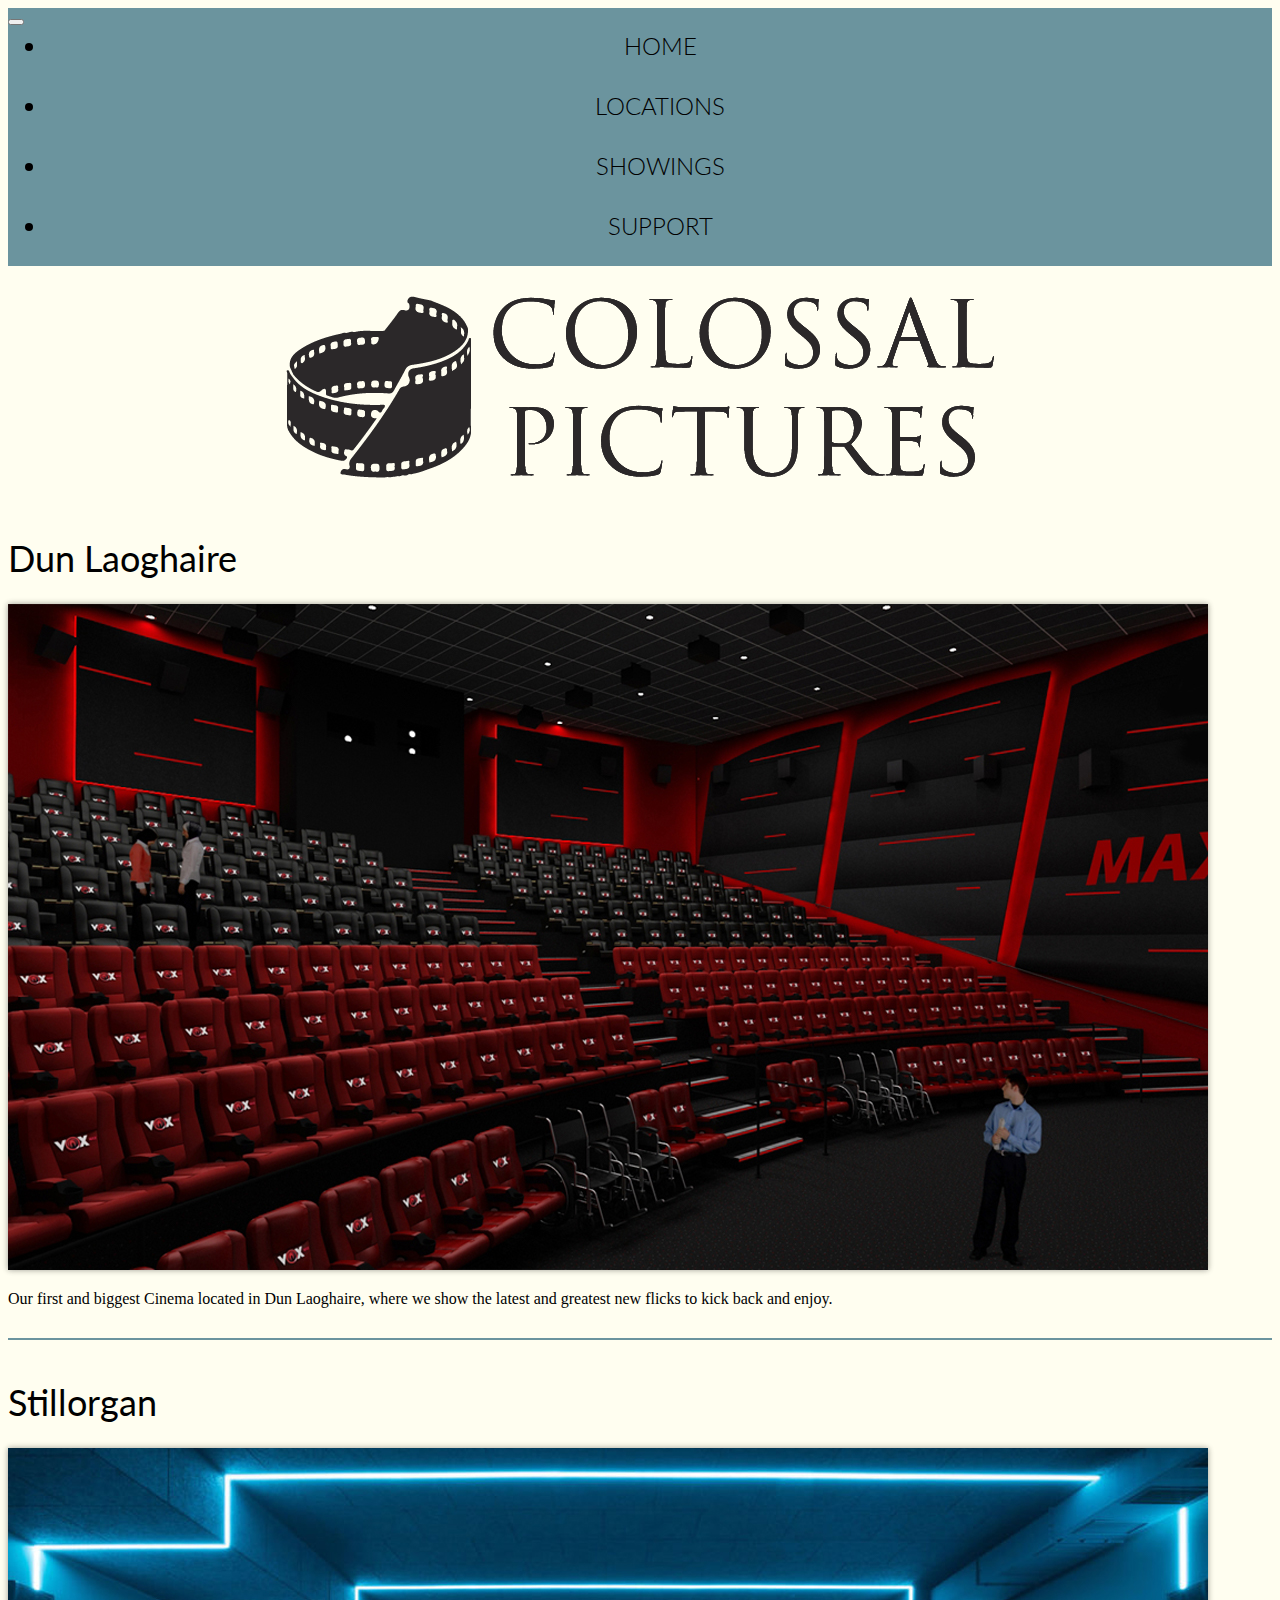
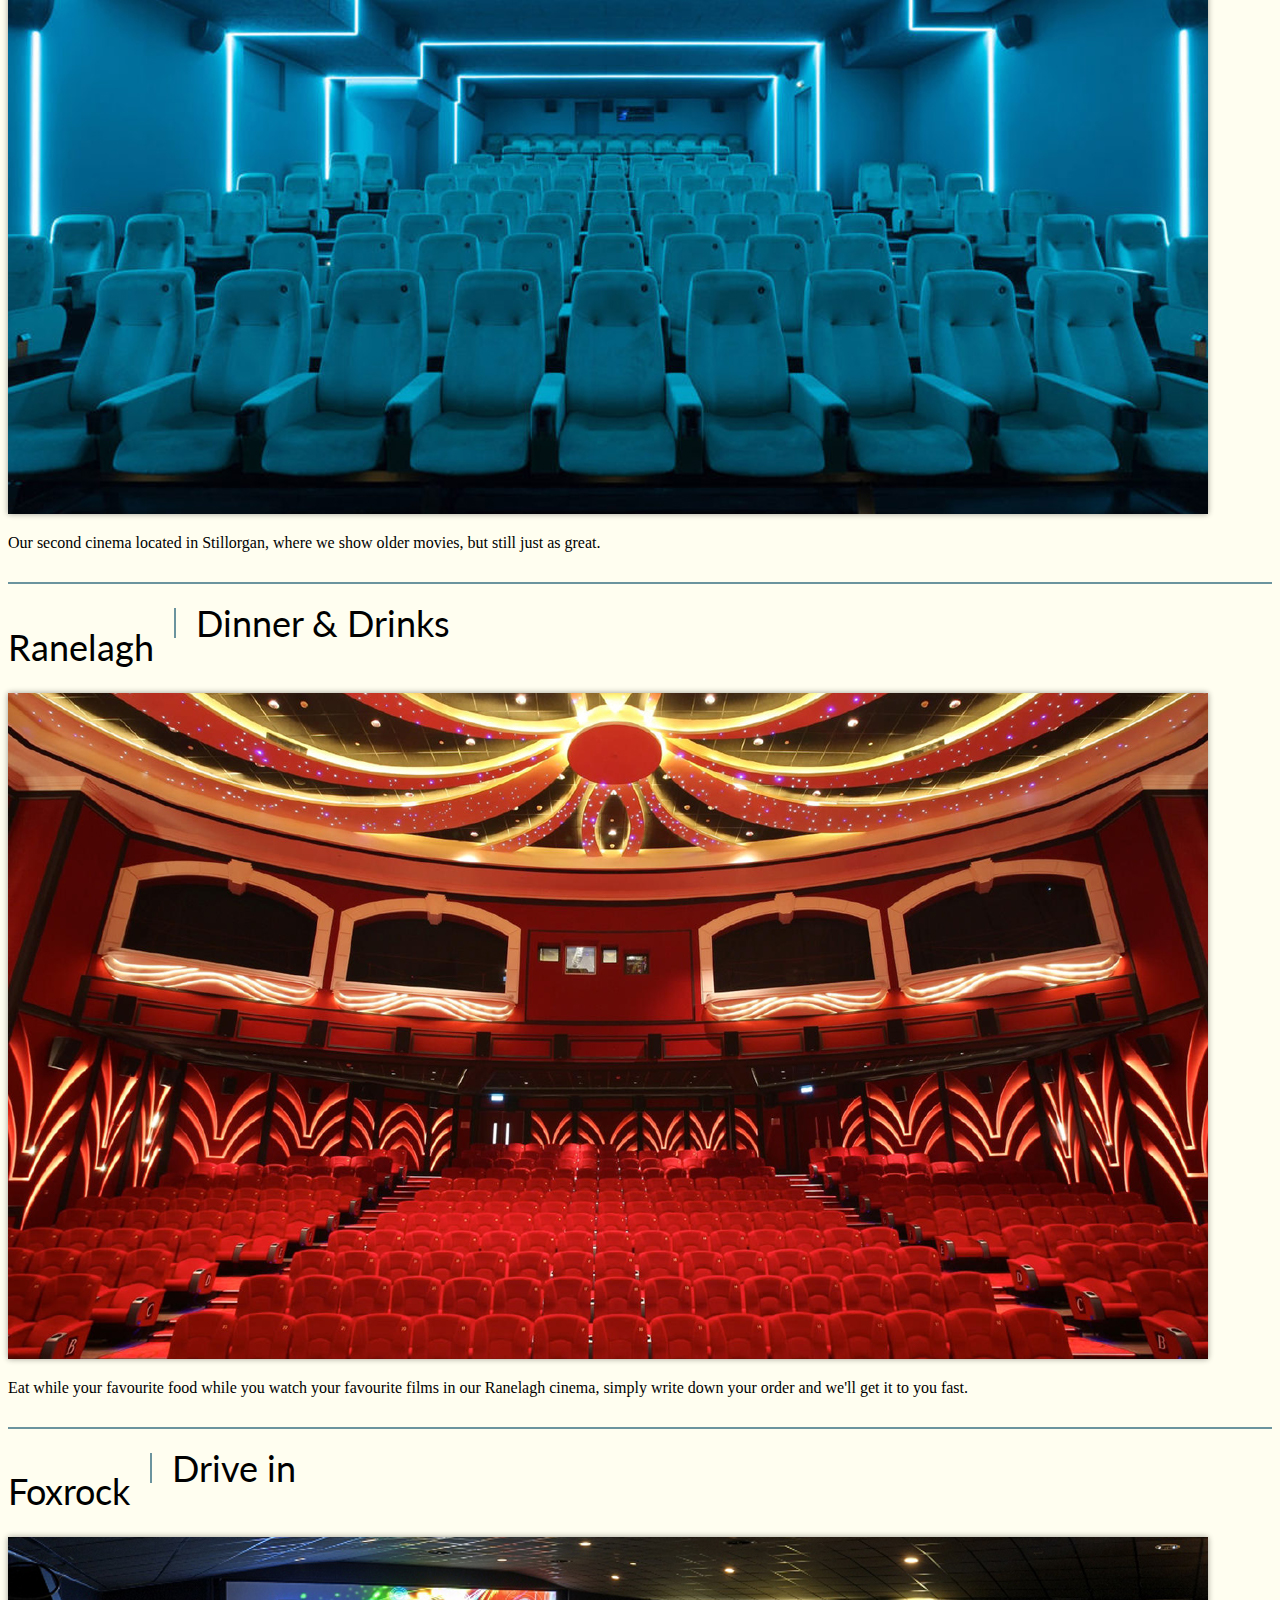
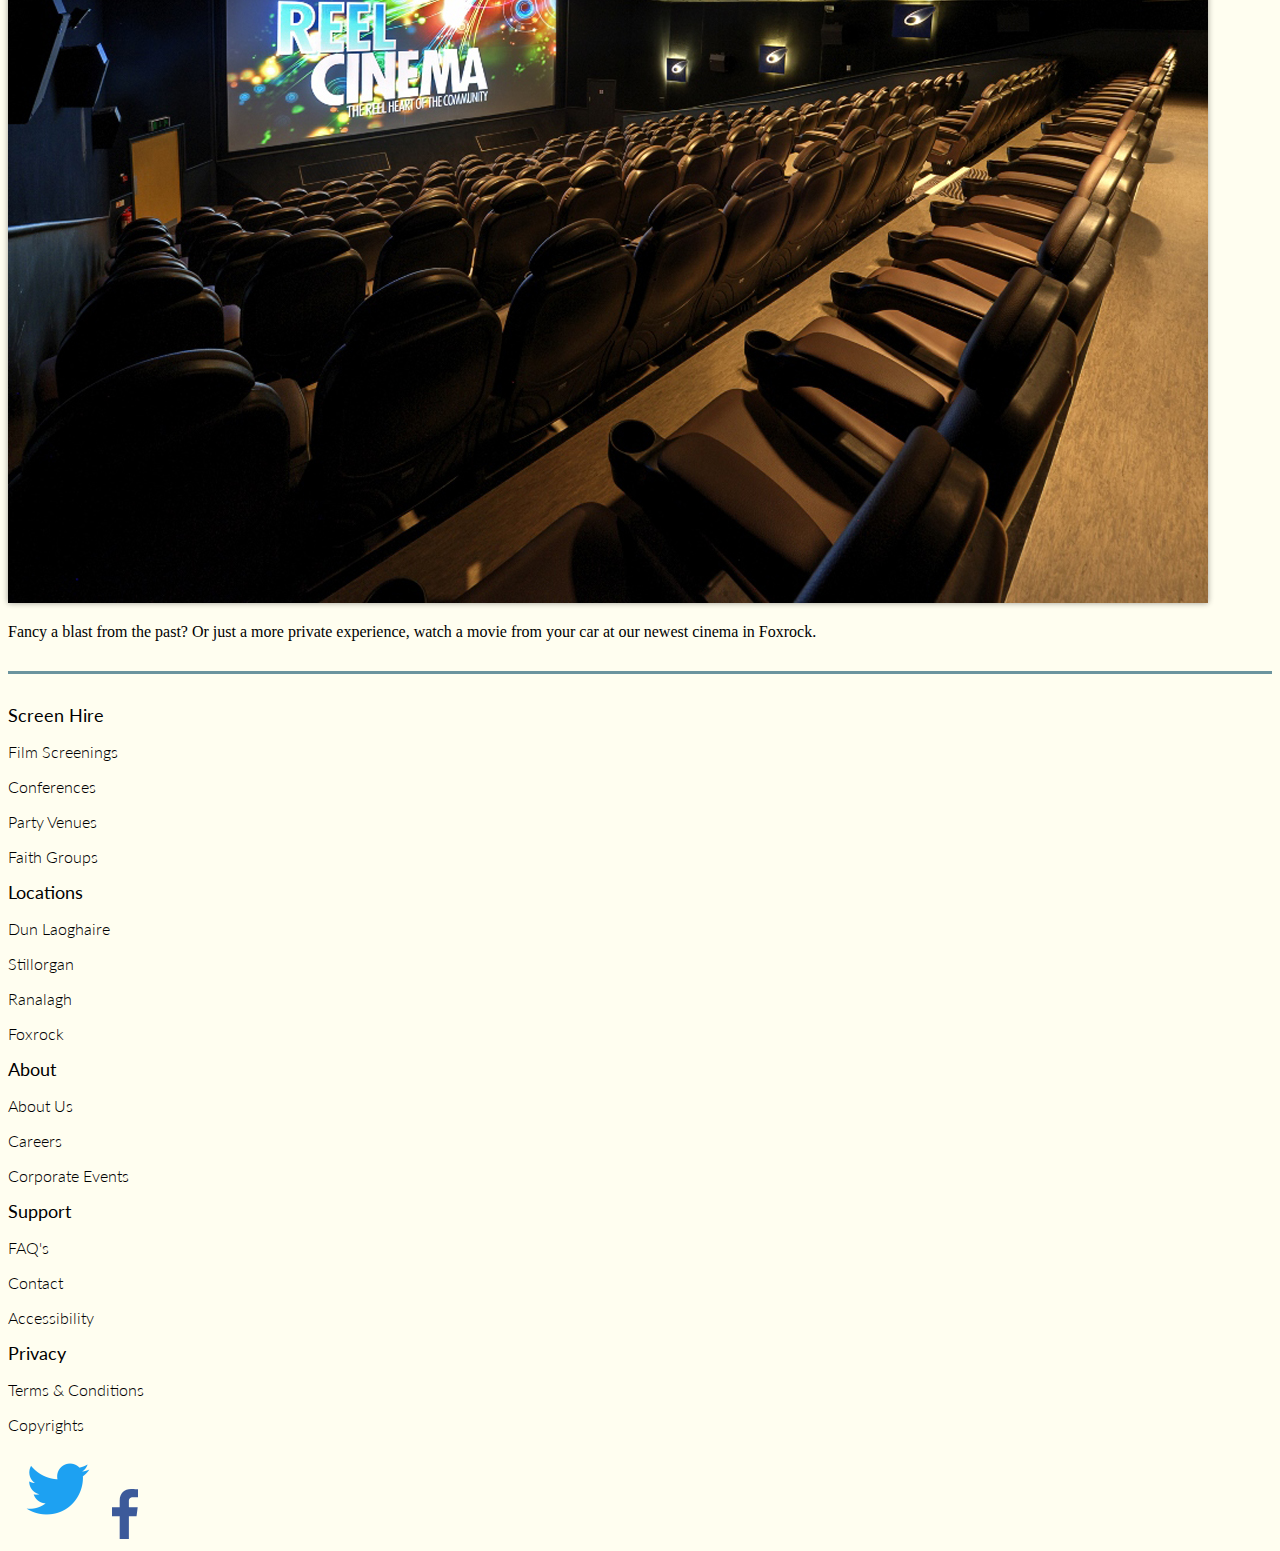
<file: Locations.html>
<!doctype html>
<html lang="en">
    <head>
        <!-- Required meta tags -->
        <meta charset="utf-8">
        <meta name="viewport" content="width=device-width, initial-scale=1, shrink-to-fit=no">

        <link href="https://fonts.googleapis.com/css?family=Lato:300,400,700" rel="stylesheet">
        
        <!-- Bootstrap CSS -->
        <link rel="stylesheet" href="https://stackpath.bootstrapcdn.com/bootstrap/4.1.3/css/bootstrap.min.css" integrity="sha384-MCw98/SFnGE8fJT3GXwEOngsV7Zt27NXFoaoApmYm81iuXoPkFOJwJ8ERdknLPMO" crossorigin="anonymous">
        <link rel="stylesheet" href="css/css.css">
        <link rel="icon" href="images/Logo2.png">
        
        
        <title>Colossal Pictures</title>
    </head>
    <body>
        <div class="container-fluid">
            <div class = "row">
                <div class="col">
                    <nav class="navbar navbar-expand-sm navbar-dark sticky-top myNavbar">
                        <button class="navbar-toggler" data-toggle="collapse" data-target="#myCollapse">
                            <span class="navbar-toggler-icon"></span>
                        </button>
                        <ul class="navbar-nav">
                            <div class="collapse navbar-collapse" id="myCollapse">
                                <li class="nav-item navOption allNavOption">
                                    <a class="nav-link" href="Index.html">HOME</a>
                                </li>
                                <li class="nav-item navOption allNavOption">
                                    <a class="nav-link" href="Locations.html">LOCATIONS</a>
                                </li>
                                <li class="nav-item navOption allNavOption">
                                    <a class="nav-link" href="Showings.html">SHOWINGS</a>
                                </li>
                                <li class="nav-item allNavOption">
                                    <a class="nav-link" href="Support.html">SUPPORT</a>
                                </li>
                            </div>
                        </ul>
                    </nav>
                </div>
            </div>
            <div class="row">
                <div class="col-2"></div>
                <div class="col-8 logo">
                    <img src="images/Logo3.png" class="img-fluid">
                </div> 
            </div>
            <div class = "row">
                <div class = "col locationHeading">
                    <h1>Dun Laoghaire</h1>
                </div>
            </div>
            <div class = "row">
                <div class = "col mainImage">
                    <img src="images/Cinema.jpg" class="img-fluid">
                </div>
                <div class = "col">
                    <p>Our first and biggest Cinema located in Dun Laoghaire, where we show the latest and greatest new flicks to kick back and enjoy.</p>
                </div>
            </div>
            <div class = "row">
                <div class = "col"><p class = "myBorder"></p></div>
            </div>
            <div class = "row">
                <div class = "col locationHeading">
                    <h1>Stillorgan</h1>
                </div>
            </div>
            <div class = "row">
                <div class = "col mainImage">
                    <img src="images/Cinema3.jpg" class="img-fluid">
                </div>
                <div class = "col">
                    <p>Our second cinema located in Stillorgan, where we show older movies, but still just as great.</p>
                </div>
            </div>
            <div class = "row">
                <div class = "col"><p class = "myBorder"></p></div>
            </div>
            <div class = "row">
                <div class = "col locationHeading">
                    <h1>Ranelagh</h1>
                    <h1 class = "secondary">Dinner & Drinks</h1>
                </div>
            </div>
            <div class = "row">
                <div class = "col mainImage">
                    <img src="images/Cinema4.jpg" class="img-fluid">
                </div>
                <div class = "col">
                    <p>Eat while your favourite food while you watch your favourite films in our Ranelagh cinema, simply write down your order and we'll get it to you fast. </p>
                </div>
            </div>
            <div class = "row">
                <div class = "col"><p class = "myBorder"></p></div>
            </div>
            <div class = "row">
                <div class = "col locationHeading">
                    <h1>Foxrock</h1>
                    <h1 class = "secondary">Drive in</h1>
                </div>
            </div>
            <div class = "row">
                <div class = "col mainImage">
                    <img src="images/Cinema5.jpg" class="img-fluid">
                </div>
                <div class = "col">
                    <p>Fancy a blast from the past? Or just a more private experience, watch a movie from your car at our newest cinema in Foxrock.</p>
                </div>
            </div>
            
            <div class = "row footer1">
                <div class = "col">
                    <h2 class = "firstFooter"><a href = "#">Screen Hire</a></h2>
                    <h2><a href = "#">About</a></h2>
                    <h2><a href = "#">Support</a></h2>
                    <h2><a href = "#">Privacy</a></h2>
                </div>
            </div>
            <div class = "row">
                    <div class="col">
                        <p class=" footBorder"></p>
                    </div>
                </div>
            <div class = "row footer2">
                
                <div class = "col-2">
                    <h2><a href = "#">Screen Hire</a></h2>
                    <p><a href = "#">Film Screenings</a></p>
                    <p><a href = "#">Conferences</a></p>
                    <p><a href = "#">Party Venues</a></p>
                    <p><a href = "#">Faith Groups</a></p>
                </div>
                <div class = "col-2">
                    <h2><a href = "#">Locations</a></h2>
                    <p><a href = "#">Dun Laoghaire</a></p>
                    <p><a href = "#">Stillorgan</a></p>
                    <p><a href = "#">Ranalagh</a></p>
                    <p><a href = "#">Foxrock</a></p>
                </div>
                <div class = "col-2">
                    <h2><a href = "#">About</a></h2>
                    <p><a href = "#">About Us</a></p>
                    <p><a href = "#">Careers</a></p>
                    <p><a href = "#">Corporate Events</a></p>
                </div>
                <div class = "col-2">
                    <h2><a href = "#">Support</a></h2>
                    <p><a href = "#">FAQ's</a></p>
                    <p><a href = "#">Contact</a></p>
                    <p><a href = "#">Accessibility</a></p>
                </div>
                <div class = "col-2">
                    <h2><a href = "#">Privacy</a></h2>
                    <p><a href = "#">Terms & Conditions</a></p>
                    <p><a href = "#">Copyrights</a></p>
                </div>
                <div class = "col-2">
                    <img src = "images/Twitter.png" width="100" height="100">
                    <img src = "images/facebook.svg" height ="50">
                </div>
            </div>
        </div>
        </div>
        
    <!-- Optional JavaScript -->
    <!-- jQuery first, then Popper.js, then Bootstrap JS -->
    <script src="https://code.jquery.com/jquery-3.3.1.slim.min.js" integrity="sha384-q8i/X+965DzO0rT7abK41JStQIAqVgRVzpbzo5smXKp4YfRvH+8abtTE1Pi6jizo" crossorigin="anonymous"></script>
    <script src="https://cdnjs.cloudflare.com/ajax/libs/popper.js/1.14.3/umd/popper.min.js" integrity="sha384-ZMP7rVo3mIykV+2+9J3UJ46jBk0WLaUAdn689aCwoqbBJiSnjAK/l8WvCWPIPm49" crossorigin="anonymous"></script>
    <script src="https://stackpath.bootstrapcdn.com/bootstrap/4.1.3/js/bootstrap.min.js" integrity="sha384-ChfqqxuZUCnJSK3+MXmPNIyE6ZbWh2IMqE241rYiqJxyMiZ6OW/JmZQ5stwEULTy" crossorigin="anonymous"></script>
  </body>
</html>
</file>
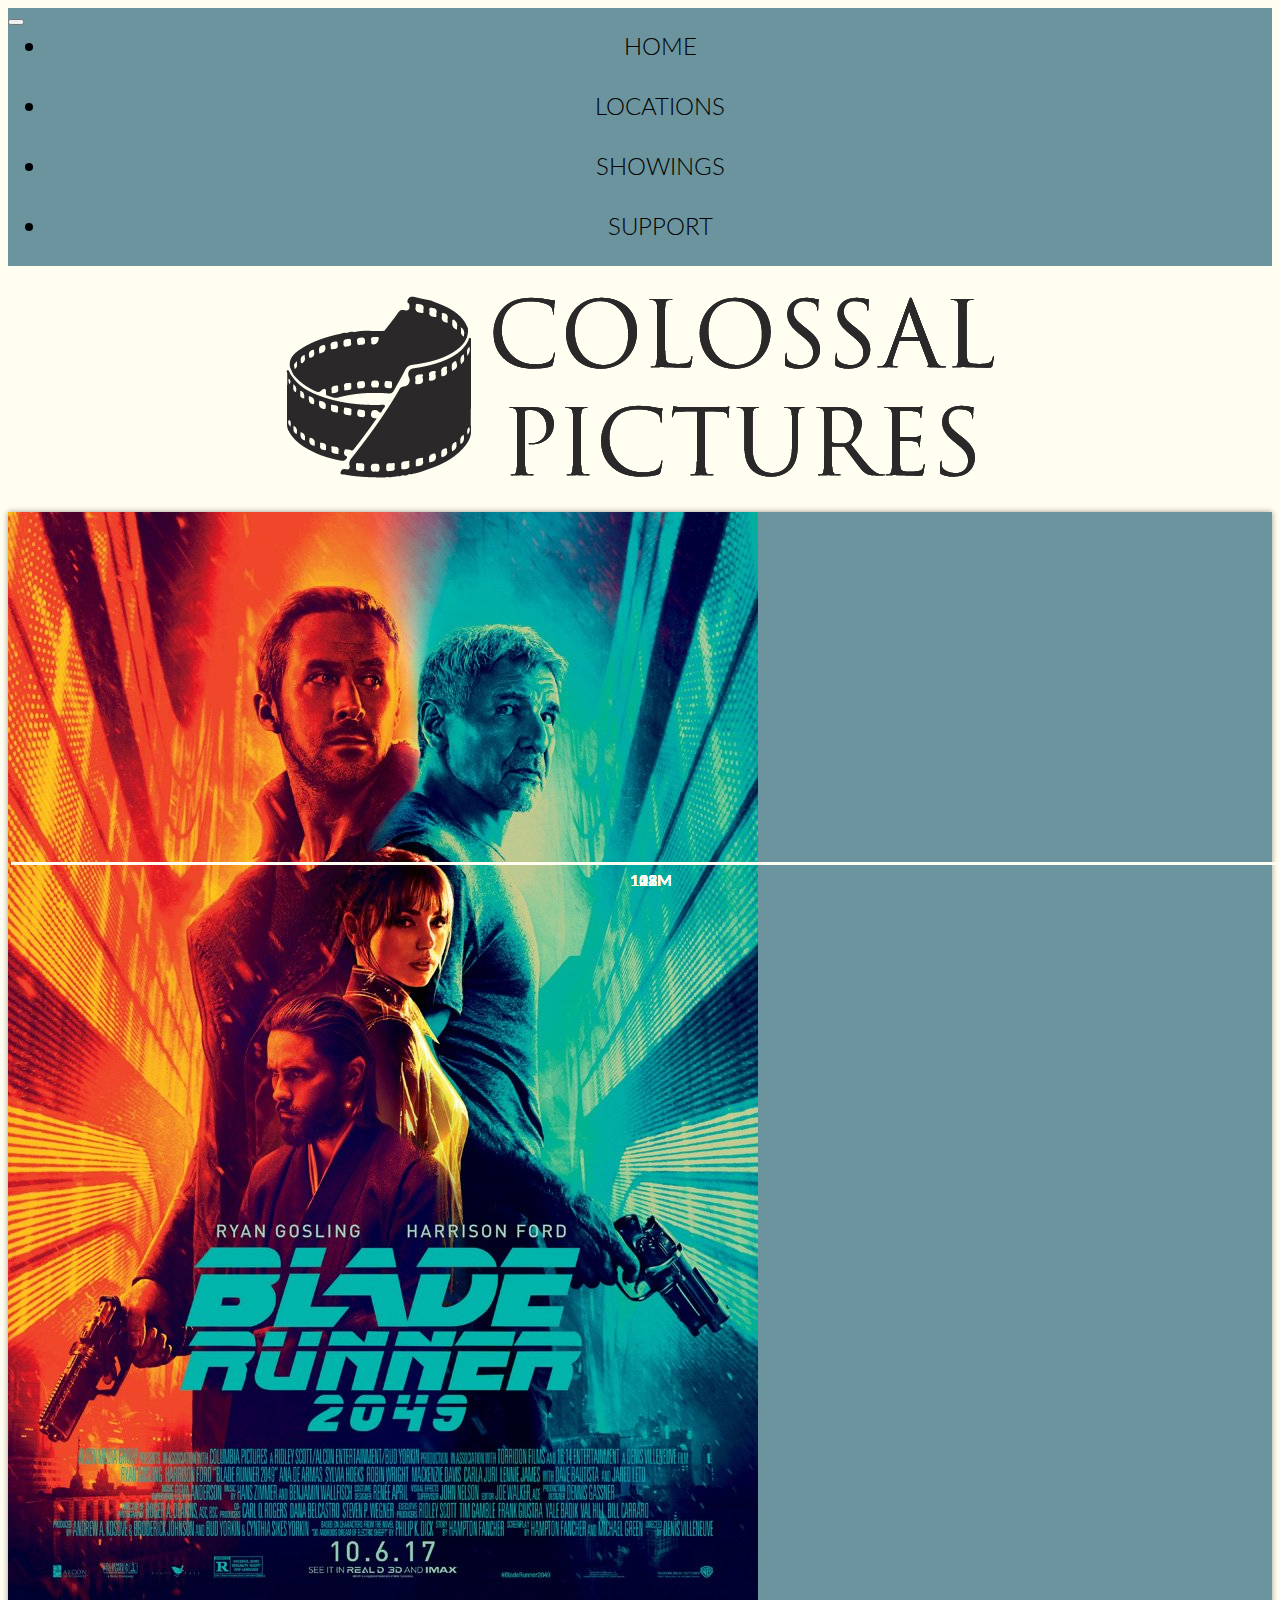
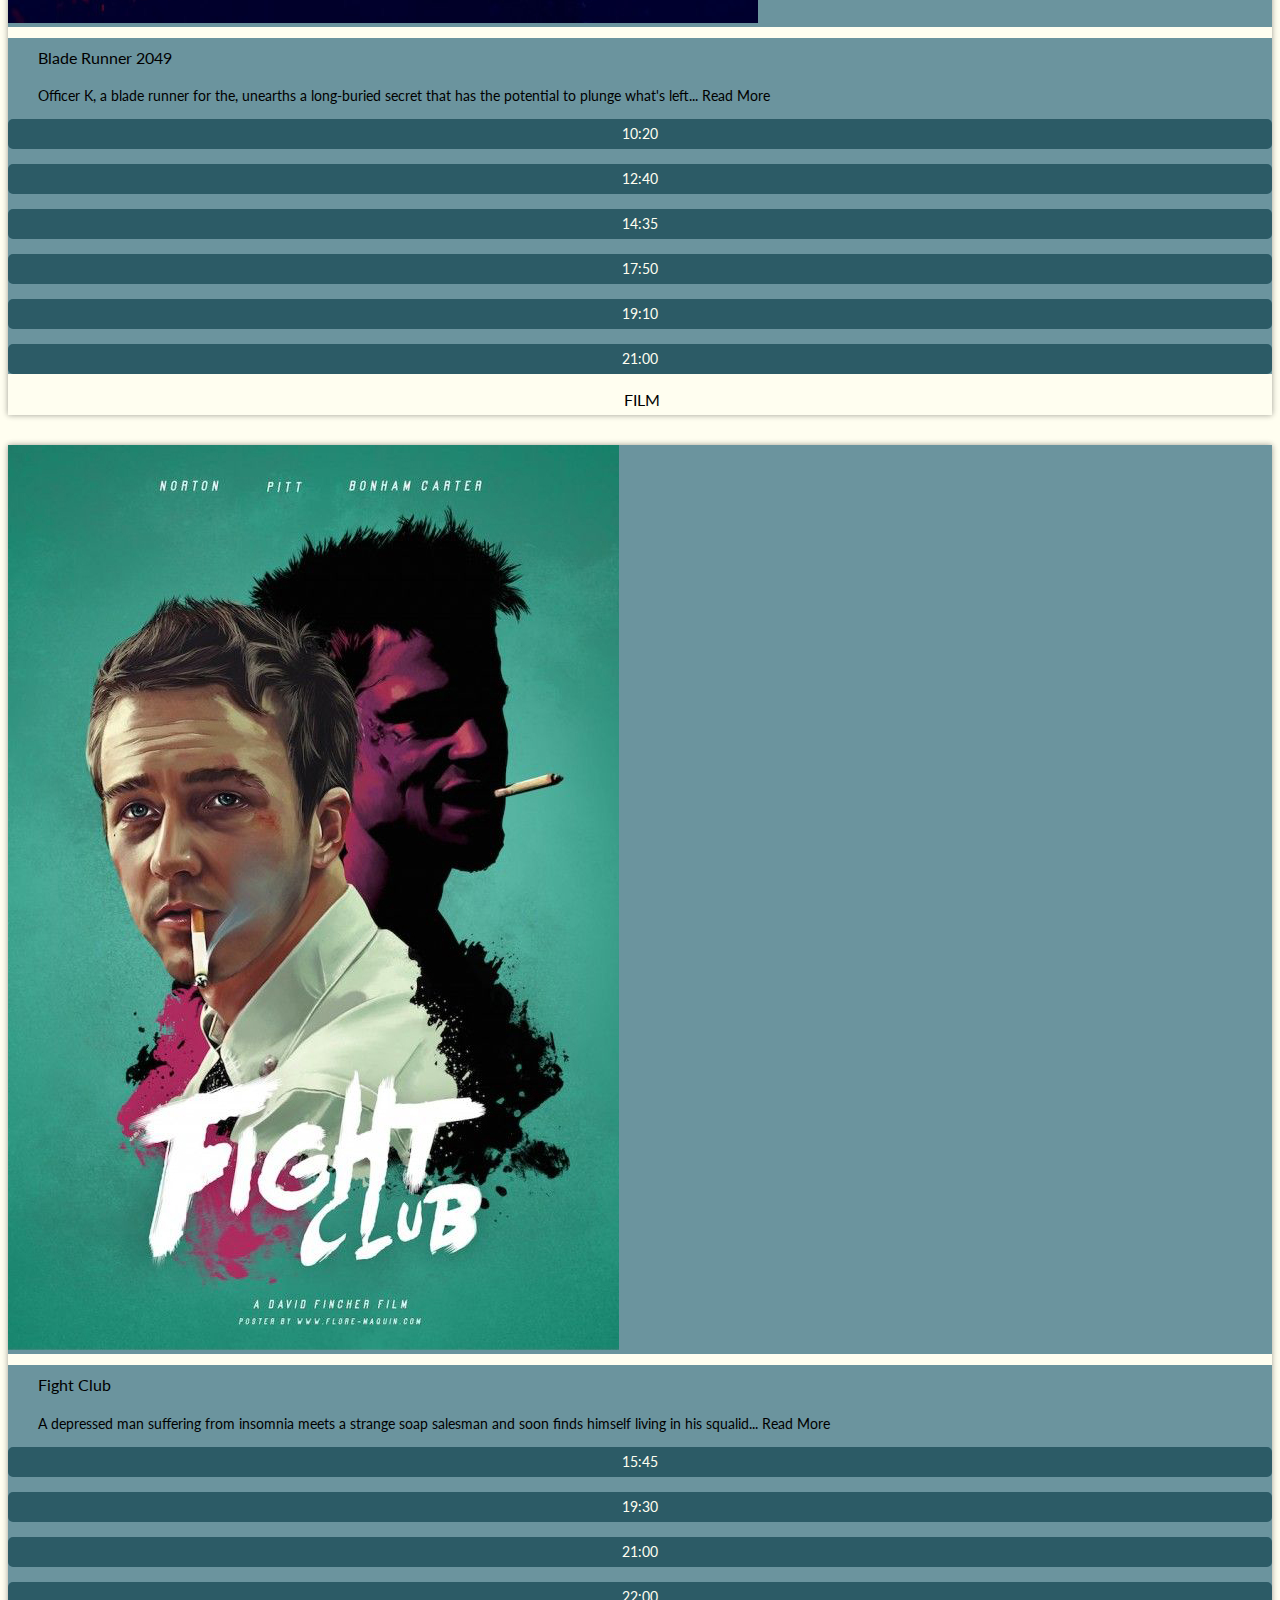
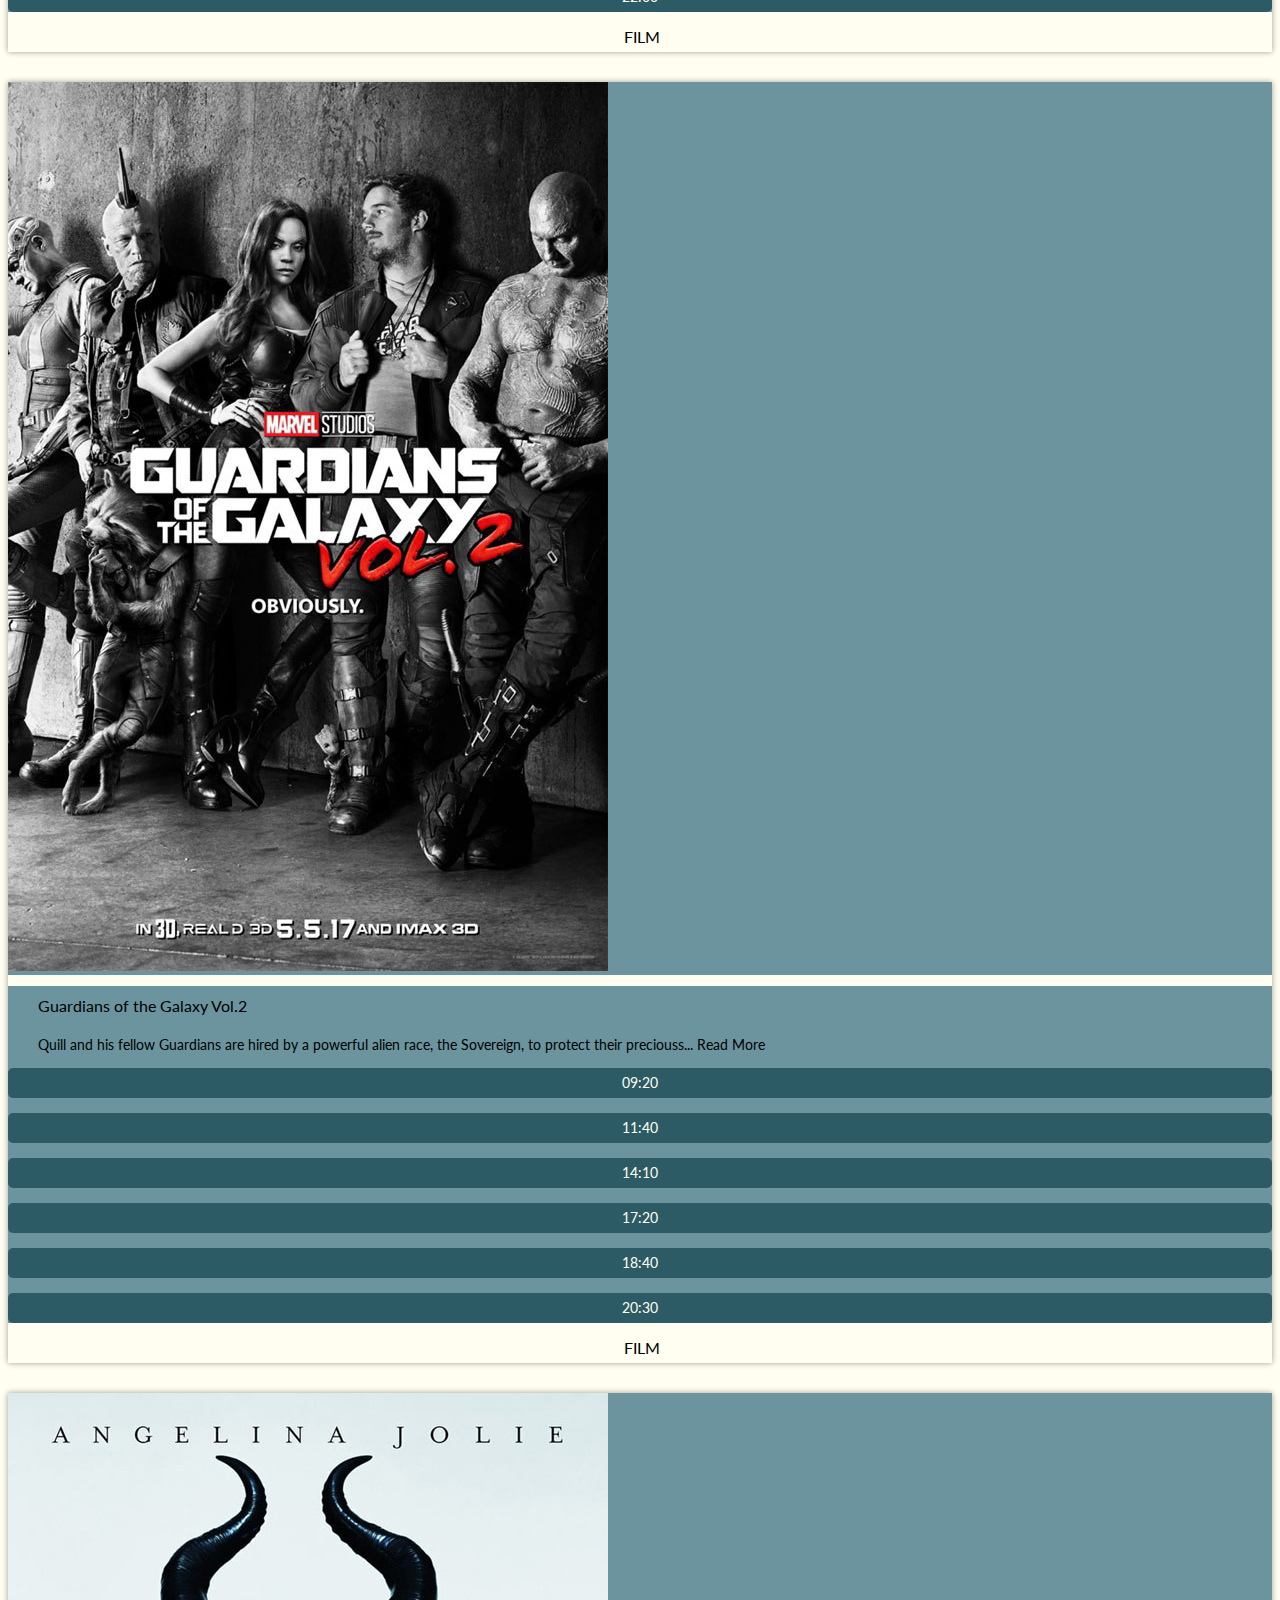
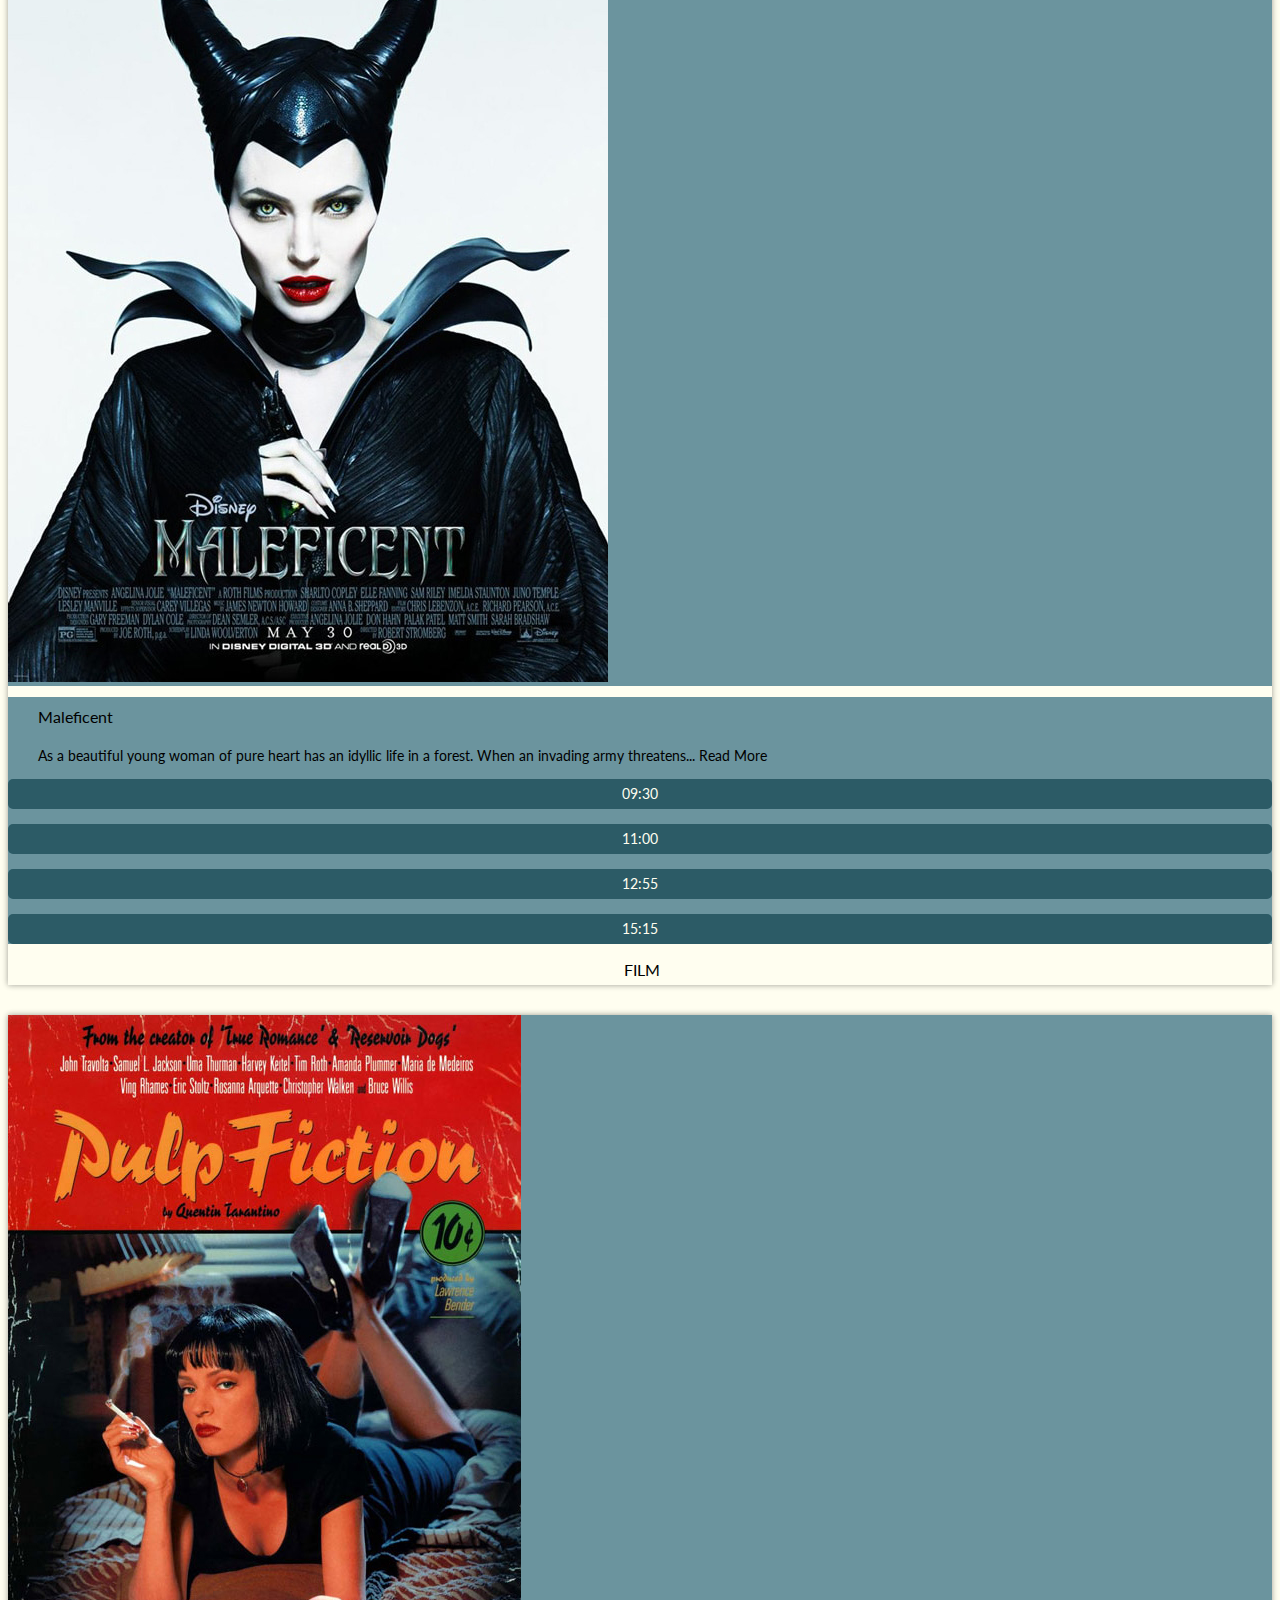
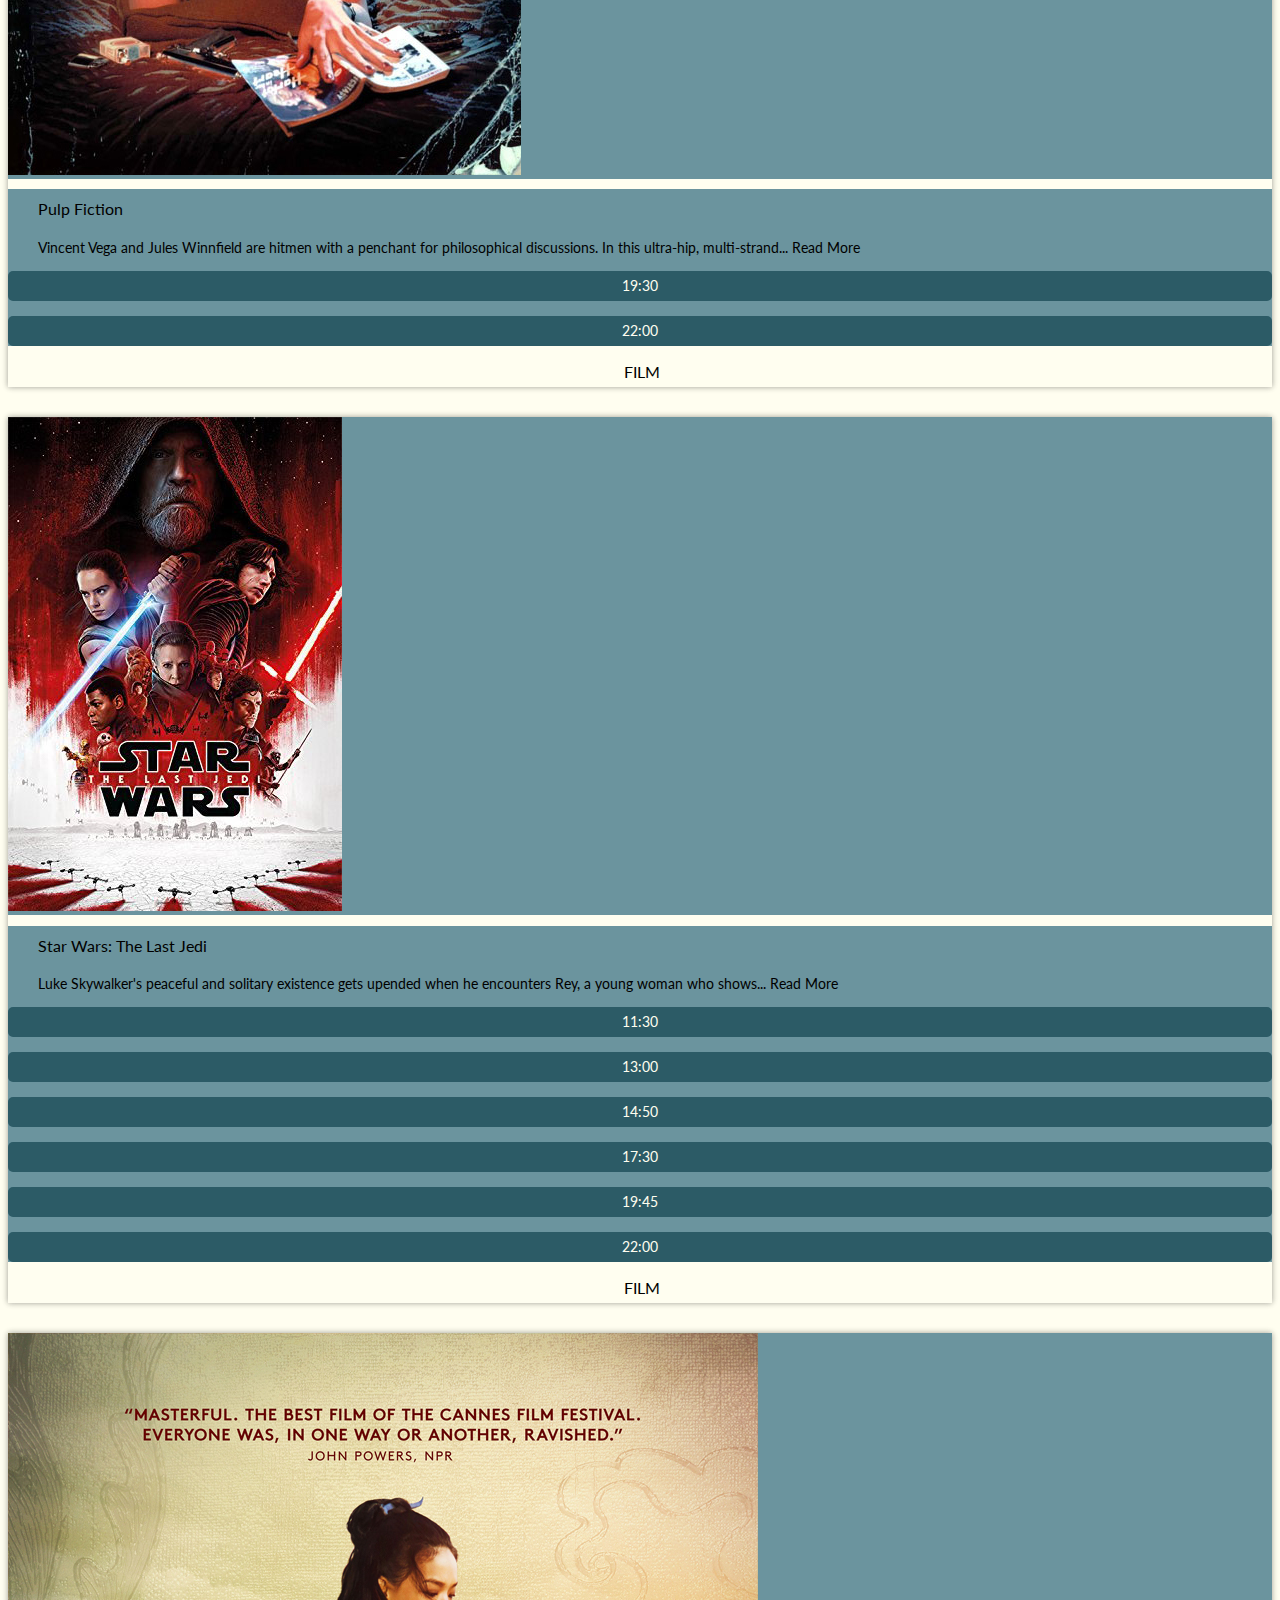
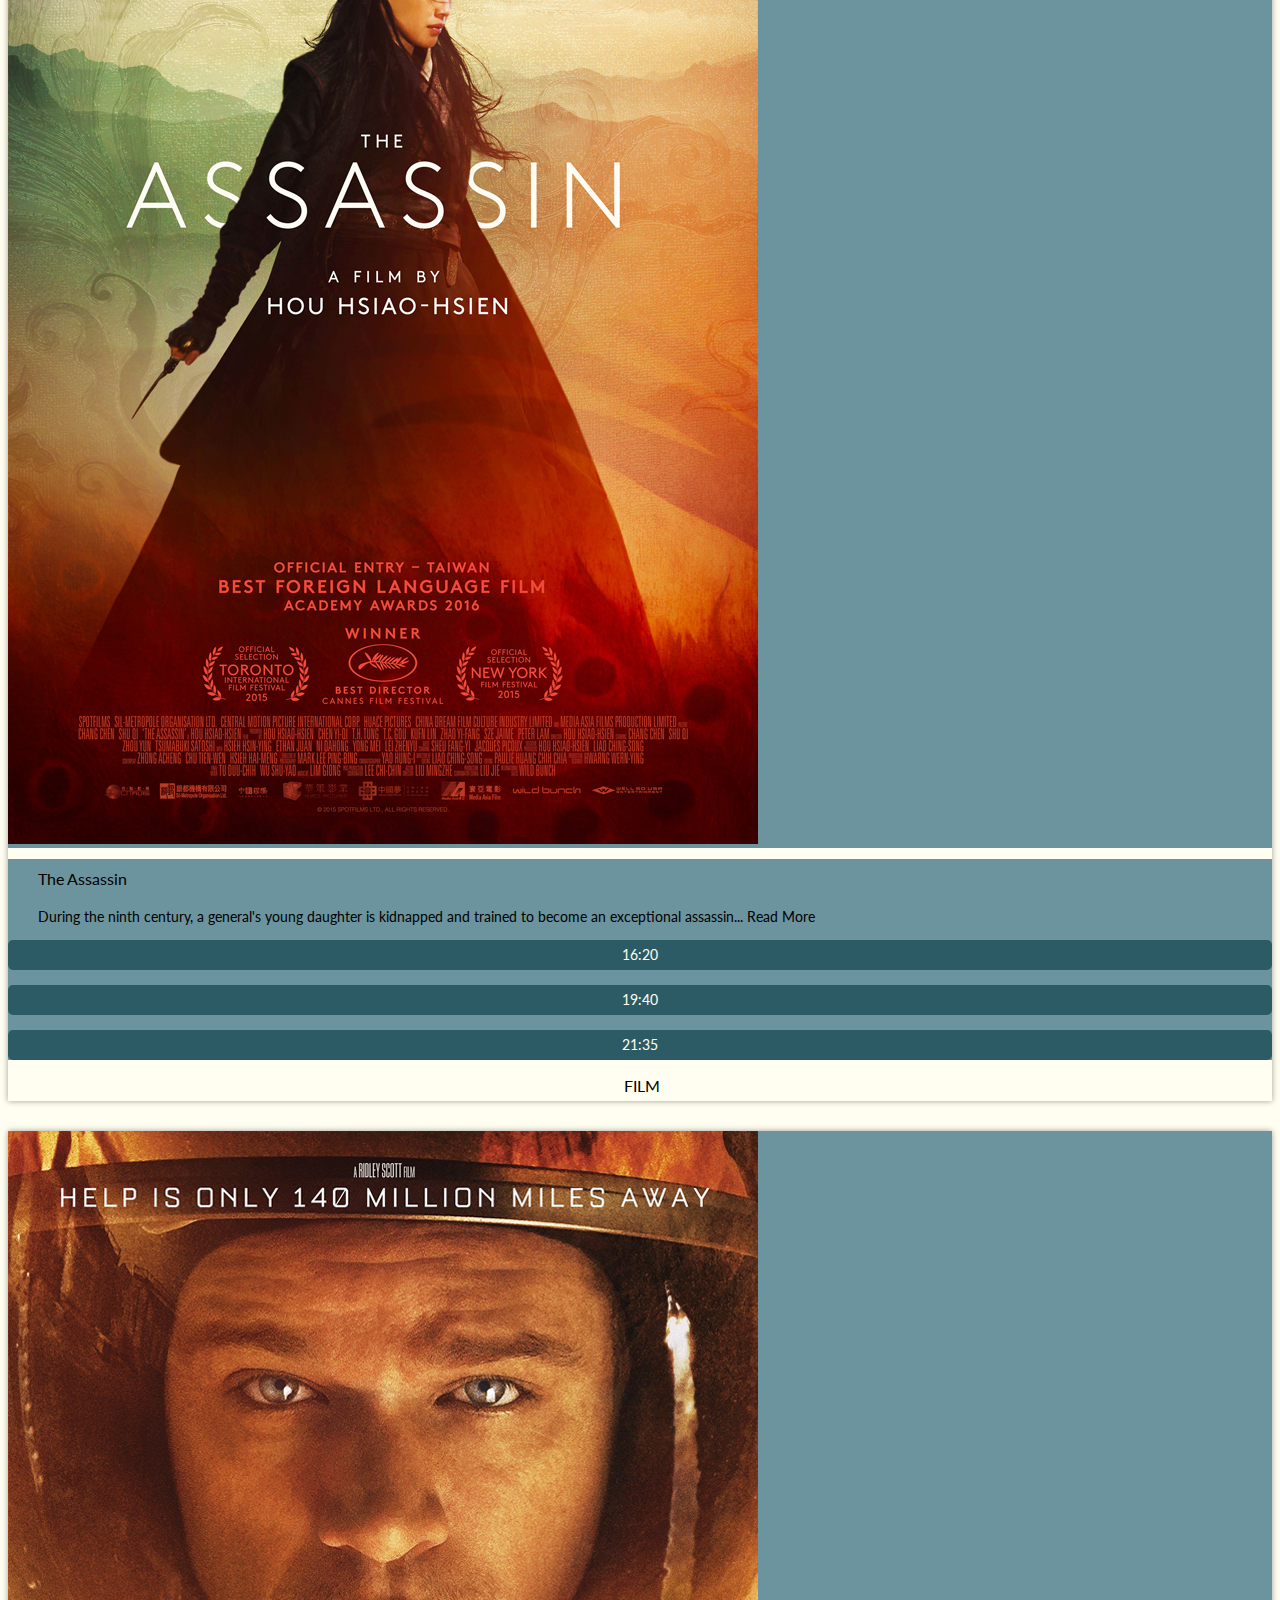
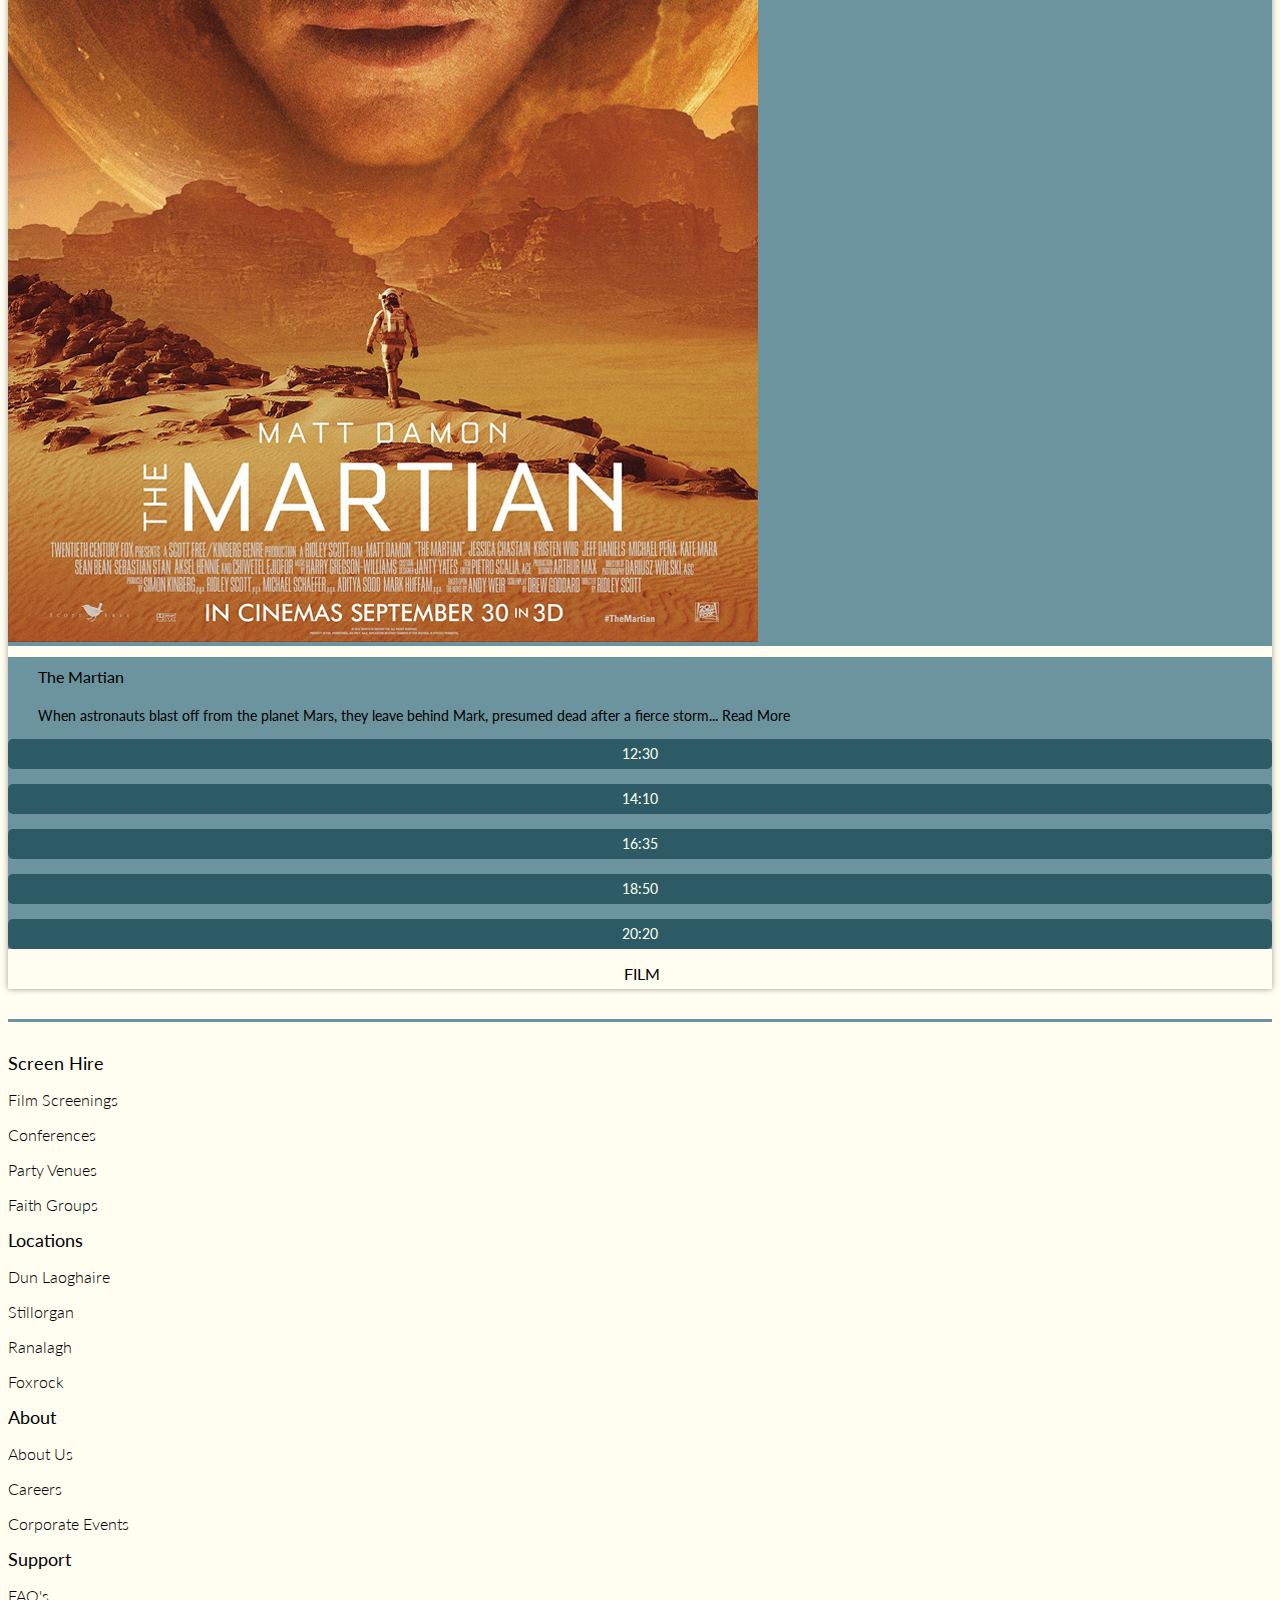
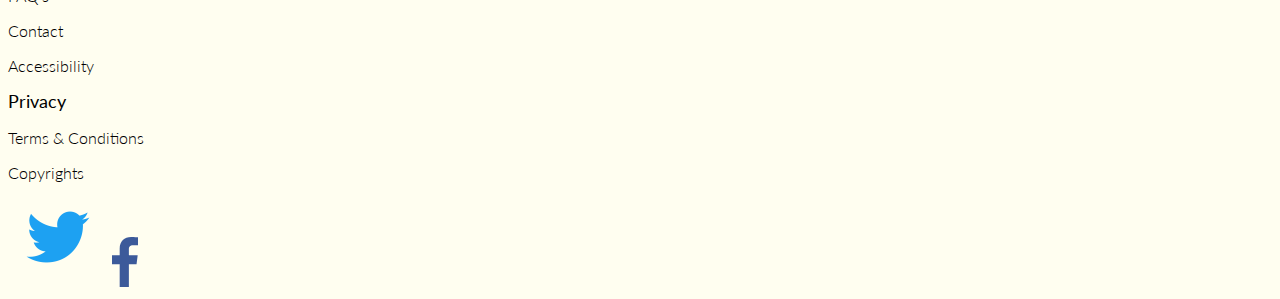
<file: Showings.html>
<!doctype html>
<html lang="en">
    <head>
        <!-- Required meta tags -->
        <meta charset="utf-8">
        <meta name="viewport" content="width=device-width, initial-scale=1, shrink-to-fit=no">

        <link href="https://fonts.googleapis.com/css?family=Lato:300,400,700" rel="stylesheet">
        
        <!-- Bootstrap CSS -->
        <link rel="stylesheet" href="https://stackpath.bootstrapcdn.com/bootstrap/4.1.3/css/bootstrap.min.css" integrity="sha384-MCw98/SFnGE8fJT3GXwEOngsV7Zt27NXFoaoApmYm81iuXoPkFOJwJ8ERdknLPMO" crossorigin="anonymous">
        <link rel="stylesheet" href="css/css.css">
        <link rel="icon" href="images/Logo2.png">
        
        <title>Colossal Pictures</title>
    </head>
    <body>
        <div class="container-fluid">
            <div class = "row">
                <div class="col">
                    <nav class="navbar navbar-expand-sm navbar-dark sticky-top myNavbar">
                        <button class="navbar-toggler" data-toggle="collapse" data-target="#myCollapse">
                            <span class="navbar-toggler-icon"></span>
                        </button>
                        <ul class="navbar-nav">
                            <div class="collapse navbar-collapse" id="myCollapse">
                                <li class="nav-item navOption allNavOption">
                                    <a class="nav-link" href="Index.html">HOME</a>
                                </li>
                                <li class="nav-item navOption allNavOption">
                                    <a class="nav-link" href="Locations.html">LOCATIONS</a>
                                </li>
                                <li class="nav-item navOption allNavOption">
                                    <a class="nav-link" href="Showings.html">SHOWINGS</a>
                                </li>
                                <li class="nav-item allNavOption">
                                    <a class="nav-link" href="Support.html">SUPPORT</a>
                                </li>
                            </div>
                        </ul>
                    </nav>
                </div>
            </div>
            <div class="row">
                <div class="col-2"></div>
                <div class="col-8 logo">
                    <img src="images/Logo3.png" class="img-fluid">
                </div> 
            </div>
            
            <div class = "row">
                <div class = "col-xl-6">
                    <div class="row no-gutters myCard">
                <div class = "col-3 poster">
                    <img src="images/BladeRunner.jpg" class="img-fluid">
                </div>
                <div class = " col-7 cardBody">
                    <div class = "row cardInfo">
                        <h1>Blade Runner 2049</h1>
                    </div>
                    <div class = "row cardInfo">
                        <p>Officer K, a blade runner for the, unearths a long-buried secret that has the potential to plunge what's left... Read More</p>
                    </div>
                    <div class = "row showtimeRow">
                        <div class = "col-1">
                        </div>
                        <div class = "col-2 showtime">
                            <p>10:20</p>
                        </div>
                        <div class = "col-1"></div>
                        <div class = "col-2 showtime">
                            <p>12:40</p>
                        </div>
                        <div class = "col-1"></div>
                        <div class = "col-2 showtime">
                            <p>14:35</p>
                        </div>
                    </div>
                    <div class = "row showtimeRow">
                        <div class = "col-1"></div>
                        <div class = "col-2 showtime">
                            <p>17:50</p>
                        </div>
                        <div class = "col-1"></div>
                        <div class = "col-2 showtime">
                            <p>19:10</p>
                        </div>
                        <div class = "col-1"></div>
                        <div class = "col-2 showtime">
                            <p>21:00</p>
                        </div>
                    </div>
                </div>
                <div class = "col-2 movieInfo">
                    <h1 class = "film">FILM</h1>
                    <h1 class = "time">135M</h1>
                </div>
            </div> <!--Blade Runner-->
                </div>
                <div class = "col-xl-6">
                    <div class="row no-gutters myCard">
                <div class = "col-3 poster">
                    <img src="images/FightClub.jpg" class="img-fluid">
                </div>
                <div class = " col-7 cardBody">
                    <div class = "row cardInfo">
                        <h1>Fight Club</h1>
                    </div>
                    <div class = "row cardInfo">
                        <p>A depressed man suffering from insomnia meets a strange soap salesman and soon finds himself living in his squalid... Read More</p>
                    </div>
                    <div class = "row showtimeRow">
                        <div class = "col-1">
                        </div>
                        <div class = "col-2 showtime">
                            <p>15:45</p>
                        </div>
                        <div class = "col-1"></div>
                        <div class = "col-2 showtime">
                            <p>19:30</p>
                        </div>
                        <div class = "col-1"></div>
                        <div class = "col-2 showtime">
                            <p>21:00</p>
                        </div>
                    </div>
                    <div class = "row showtimeRow">
                        <div class = "col-1"></div>
                        <div class = "col-2 showtime">
                            <p>22:00</p>
                        </div>
                    </div>
                </div>
                <div class = "col-2 movieInfo">
                    <h1 class = "film">FILM</h1>
                    <h1 class = "time">112M</h1>
                </div>
            </div> <!--Fight Club-->
                </div>
            </div>
            <div class = "row">
                <div class = "col-xl-6">
                    <div class="row no-gutters myCard">
                        <div class = "col-3 poster">
                            <img src="images/Guardians2.jpg" class="img-fluid">
                        </div>
                        <div class = " col-7 cardBody">
                            <div class = "row cardInfo">
                                <h1>Guardians of the Galaxy Vol.2</h1>
                            </div>
                            <div class = "row cardInfo">
                                <p>Quill and his fellow Guardians are hired by a powerful alien race, the Sovereign, to protect their preciouss... Read More</p>
                            </div>
                            <div class = "row showtimeRow">
                                <div class = "col-1">
                                </div>
                                <div class = "col-2 showtime">
                                    <p>09:20</p>
                                </div>
                                <div class = "col-1"></div>
                                <div class = "col-2 showtime">
                                    <p>11:40</p>
                                </div>
                                <div class = "col-1"></div>
                                <div class = "col-2 showtime">
                                    <p>14:10</p>
                                </div>
                            </div>
                            <div class = "row showtimeRow">
                                <div class = "col-1"></div>
                                <div class = "col-2 showtime">
                                    <p>17:20</p>
                                </div>
                                <div class = "col-1"></div>
                                <div class = "col-2 showtime">
                                    <p>18:40</p>
                                </div>
                                <div class = "col-1"></div>
                                <div class = "col-2 showtime">
                                    <p>20:30</p>
                                </div>
                            </div>
                        </div>
                        <div class = "col-2 movieInfo">
                            <h1 class = "film">FILM</h1>
                            <h1 class = "time">128M</h1>
                        </div>
</div> <!--Guradians of the Galaxy-->
                </div>
                <div class = "col-xl-6">
                    <div class="row no-gutters myCard">
                        <div class = "col-3 poster">
                            <img src="images/Maleficent.jpg" class="img-fluid">
                        </div>
                        <div class = " col-7 cardBody">
                            <div class = "row cardInfo">
                                <h1>Maleficent</h1>
                            </div>
                            <div class = "row cardInfo">
                                <p>As a beautiful young woman of pure heart has an idyllic life in a forest. When an invading army threatens... Read More</p>
                            </div>
                            <div class = "row showtimeRow">
                                <div class = "col-1">
                                </div>
                                <div class = "col-2 showtime">
                                    <p>09:30</p>
                                </div>
                                <div class = "col-1"></div>
                                <div class = "col-2 showtime">
                                    <p>11:00</p>
                                </div>
                                <div class = "col-1"></div>
                                <div class = "col-2 showtime">
                                    <p>12:55</p>
                                </div>
                            </div>
                            <div class = "row showtimeRow">
                                <div class = "col-1"></div>
                                <div class = "col-2 showtime">
                                    <p>15:15</p>
                                </div>
                            </div>
                        </div>
                        <div class = "col-2 movieInfo">
                            <h1 class = "film">FILM</h1>
                            <h1 class = "time">108M</h1>
                        </div>
</div> <!--Maleficent-->
                </div>
            </div>
            <div class = "row">
                <div class = "col-xl-6">
                    <div class="row no-gutters myCard">
                        <div class = "col-3 poster">
                            <img src="images/PulpFiction.jpg" class="img-fluid">
                        </div>
                        <div class = " col-7 cardBody">
                            <div class = "row cardInfo">
                                <h1>Pulp Fiction</h1>
                            </div>
                            <div class = "row cardInfo">
                                <p>Vincent Vega and Jules Winnfield are hitmen with a penchant for philosophical discussions. In this ultra-hip, multi-strand... Read More</p>
                            </div>
                            <div class = "row showtimeRow">
                                <div class = "col-1">
                                </div>
                                <div class = "col-2 showtime">
                                    <p>19:30</p>
                                </div>
                                <div class = "col-1"></div>
                                <div class = "col-2 showtime">
                                    <p>22:00</p>
                                </div>
                            </div>
                        </div>
                        <div class = "col-2 movieInfo">
                            <h1 class = "film">FILM</h1>
                            <h1 class = "time">121M</h1>
                        </div>
</div> <!--Pulp Fiction-->
                </div>
                <div class = "col-xl-6">
                    <div class="row no-gutters myCard">
                        <div class = "col-3 poster">
                            <img src="images/StarWars.jpg" class="img-fluid">
                        </div>
                        <div class = " col-7 cardBody">
                            <div class = "row cardInfo">
                                <h1>Star Wars: The Last Jedi</h1>
                            </div>
                            <div class = "row cardInfo">
                                <p>Luke Skywalker's peaceful and solitary existence gets upended when he encounters Rey, a young woman who shows... Read More</p>
                            </div>
                            <div class = "row showtimeRow">
                                <div class = "col-1">
                                </div>
                                <div class = "col-2 showtime">
                                    <p>11:30</p>
                                </div>
                                <div class = "col-1"></div>
                                <div class = "col-2 showtime">
                                    <p>13:00</p>
                                </div>
                                <div class = "col-1"></div>
                                <div class = "col-2 showtime">
                                    <p>14:50</p>
                                </div>
                            </div>
                            <div class = "row showtimeRow">
                                <div class = "col-1"></div>
                                <div class = "col-2 showtime">
                                    <p>17:30</p>
                                </div>
                                <div class = "col-1"></div>
                                <div class = "col-2 showtime">
                                    <p>19:45</p>
                                </div>
                                <div class = "col-1"></div>
                                <div class = "col-2 showtime">
                                    <p>22:00</p>
                                </div>
                            </div>
                        </div>
                        <div class = "col-2 movieInfo">
                            <h1 class = "film">FILM</h1>
                            <h1 class = "time">142M</h1>
                        </div>
</div> <!--Star Wars: The Last Jedi-->
                </div>
            </div>
            <div class = "row">
                <div class = "col-xl-6">
                    <div class="row no-gutters myCard">
                        <div class = "col-3 poster">
                            <img src="images/TheAssassin.jpg" class="img-fluid">
                        </div>
                        <div class = " col-7 cardBody">
                            <div class = "row cardInfo">
                                <h1>The Assassin</h1>
                            </div>
                            <div class = "row cardInfo">
                                <p>During the ninth century, a general's young daughter is kidnapped and trained to become an exceptional assassin... Read More</p>
                            </div>
                            <div class = "row showtimeRow">
                                <div class = "col-1">
                                </div>
                                <div class = "col-2 showtime">
                                    <p>16:20</p>
                                </div>
                                <div class = "col-1"></div>
                                <div class = "col-2 showtime">
                                    <p>19:40</p>
                                </div>
                                <div class = "col-1"></div>
                                <div class = "col-2 showtime">
                                    <p>21:35</p>
                                </div>
                            </div>
                        </div>
                        <div class = "col-2 movieInfo">
                            <h1 class = "film">FILM</h1>
                            <h1 class = "time">118M</h1>
                        </div>
</div> <!--The Assassin-->
                </div>
                <div class = "col-xl-6">
                    <div class="row no-gutters myCard">
                <div class = "col-3 poster">
                    <img src="images/TheMartian.jpg" class="img-fluid">
                </div>
                <div class = " col-7 cardBody">
                    <div class = "row cardInfo">
                        <h1>The Martian</h1>
                    </div>
                    <div class = "row cardInfo">
                        <p>When astronauts blast off from the planet Mars, they leave behind Mark, presumed dead after a fierce storm... Read More</p>
                    </div>
                    <div class = "row showtimeRow">
                        <div class = "col-1">
                        </div>
                        <div class = "col-2 showtime">
                            <p>12:30</p>
                        </div>
                        <div class = "col-1"></div>
                        <div class = "col-2 showtime">
                            <p>14:10</p>
                        </div>
                        <div class = "col-1"></div>
                        <div class = "col-2 showtime">
                            <p>16:35</p>
                        </div>
                    </div>
                    <div class = "row showtimeRow">
                        <div class = "col-1"></div>
                        <div class = "col-2 showtime">
                            <p>18:50</p>
                        </div>
                        <div class = "col-1"></div>
                        <div class = "col-2 showtime">
                            <p>20:20</p>
                        </div>
                    </div>
                </div>
                <div class = "col-2 movieInfo">
                    <h1 class = "film">FILM</h1>
                    <h1 class = "time">132M</h1>
                </div>
            </div> <!--The Martian-->
                </div>
            </div>
            
            <div class = "row footer1">
                <div class = "col">
                    <h2 class = "firstFooter"><a href = "#">Screen Hire</a></h2>
                    <h2><a href = "#">About</a></h2>
                    <h2><a href = "#">Support</a></h2>
                    <h2><a href = "#">Privacy</a></h2>
                </div>
            </div>
            <div class = "row">
                    <div class="col">
                        <p class=" footBorder"></p>
                    </div>
                </div>
            <div class = "row footer2">
                
                <div class = "col-2">
                    <h2><a href = "#">Screen Hire</a></h2>
                    <p><a href = "#">Film Screenings</a></p>
                    <p><a href = "#">Conferences</a></p>
                    <p><a href = "#">Party Venues</a></p>
                    <p><a href = "#">Faith Groups</a></p>
                </div>
                <div class = "col-2">
                    <h2><a href = "#">Locations</a></h2>
                    <p><a href = "#">Dun Laoghaire</a></p>
                    <p><a href = "#">Stillorgan</a></p>
                    <p><a href = "#">Ranalagh</a></p>
                    <p><a href = "#">Foxrock</a></p>
                </div>
                <div class = "col-2">
                    <h2><a href = "#">About</a></h2>
                    <p><a href = "#">About Us</a></p>
                    <p><a href = "#">Careers</a></p>
                    <p><a href = "#">Corporate Events</a></p>
                </div>
                <div class = "col-2">
                    <h2><a href = "#">Support</a></h2>
                    <p><a href = "#">FAQ's</a></p>
                    <p><a href = "#">Contact</a></p>
                    <p><a href = "#">Accessibility</a></p>
                </div>
                <div class = "col-2">
                    <h2><a href = "#">Privacy</a></h2>
                    <p><a href = "#">Terms & Conditions</a></p>
                    <p><a href = "#">Copyrights</a></p>
                </div>
                <div class = "col-2">
                    <img src = "images/Twitter.png" width="100" height="100">
                    <img src = "images/facebook.svg" height ="50">
                </div>
            </div>
        </div>
        
    <!-- Optional JavaScript -->
    <!-- jQuery first, then Popper.js, then Bootstrap JS -->
    <script src="https://code.jquery.com/jquery-3.3.1.slim.min.js" integrity="sha384-q8i/X+965DzO0rT7abK41JStQIAqVgRVzpbzo5smXKp4YfRvH+8abtTE1Pi6jizo" crossorigin="anonymous"></script>
    <script src="https://cdnjs.cloudflare.com/ajax/libs/popper.js/1.14.3/umd/popper.min.js" integrity="sha384-ZMP7rVo3mIykV+2+9J3UJ46jBk0WLaUAdn689aCwoqbBJiSnjAK/l8WvCWPIPm49" crossorigin="anonymous"></script>
    <script src="https://stackpath.bootstrapcdn.com/bootstrap/4.1.3/js/bootstrap.min.js" integrity="sha384-ChfqqxuZUCnJSK3+MXmPNIyE6ZbWh2IMqE241rYiqJxyMiZ6OW/JmZQ5stwEULTy" crossorigin="anonymous"></script>
  </body>
</html>
</file>
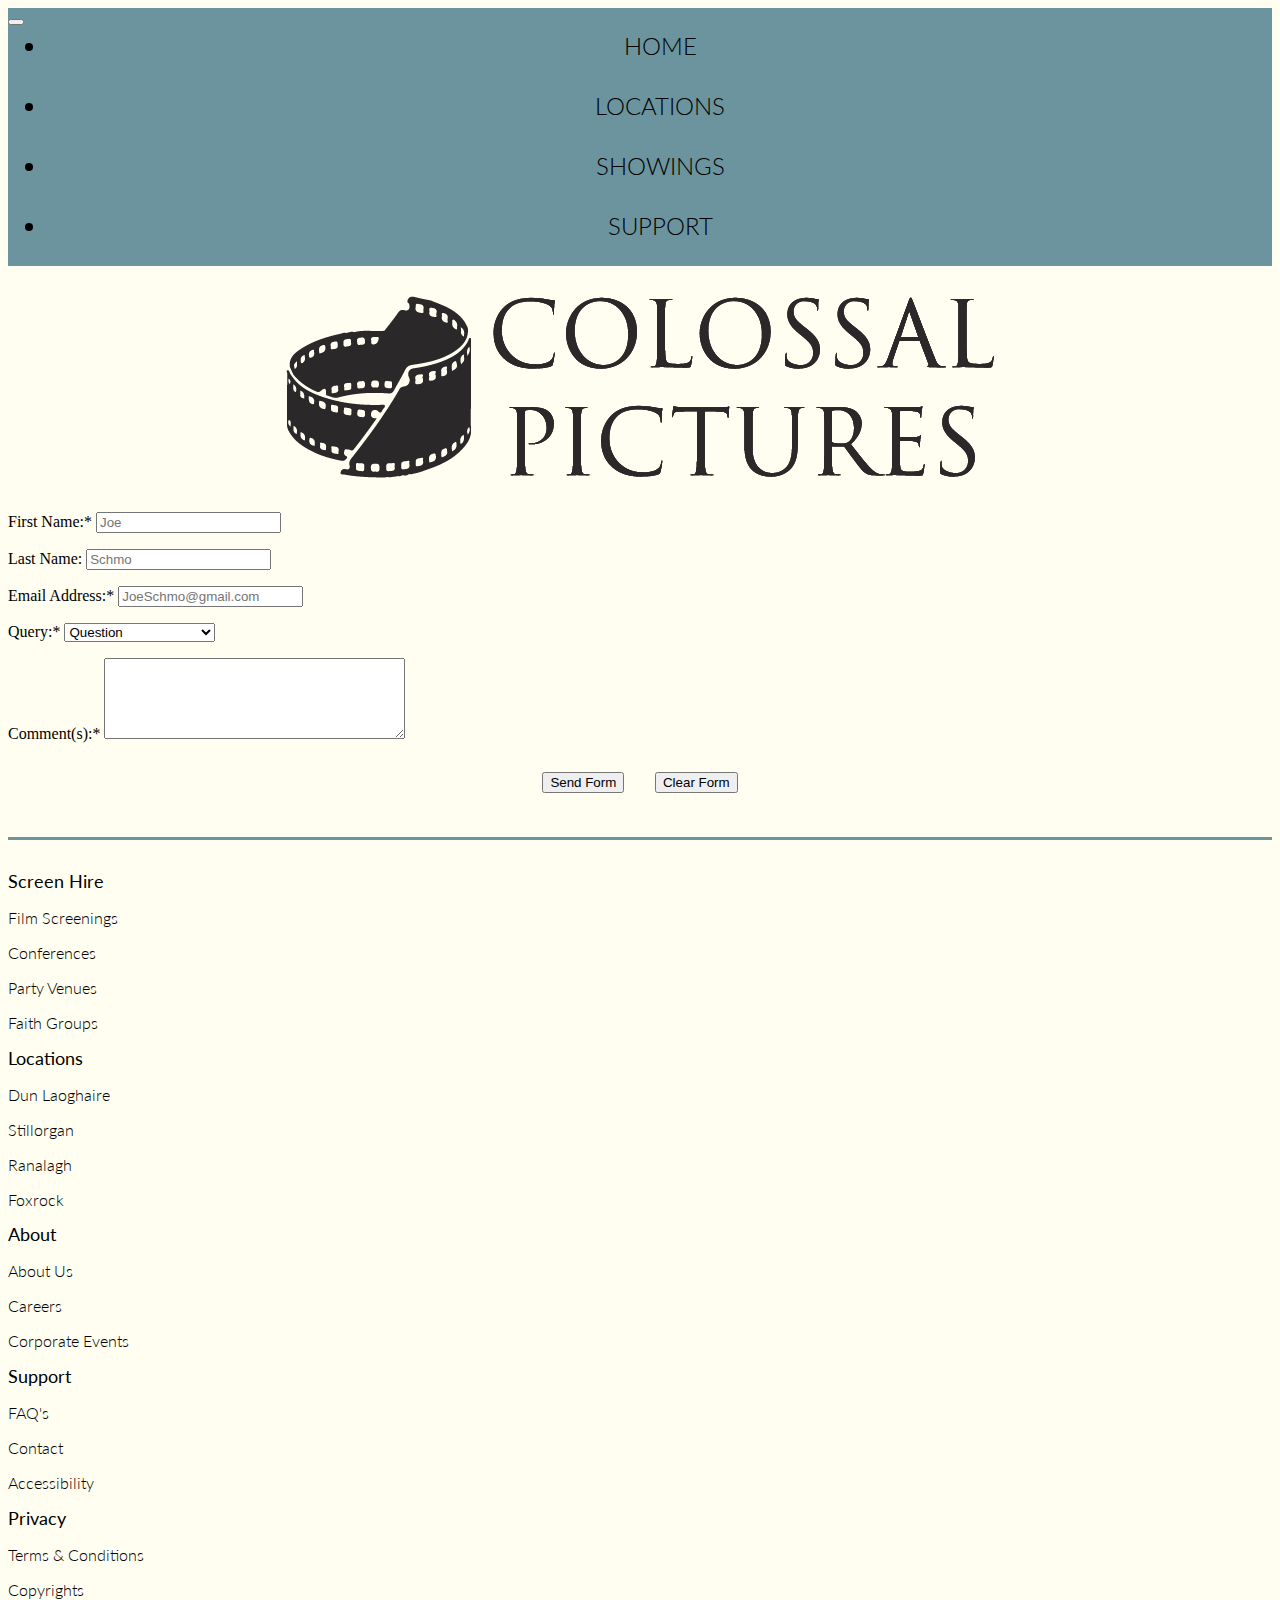
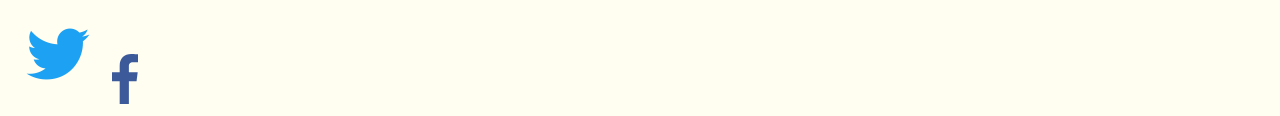
<file: Support.html>
<!doctype html>
<html lang="en">
    <head>
        <!-- Required meta tags -->
        <meta charset="utf-8">
        <meta name="viewport" content="width=device-width, initial-scale=1, shrink-to-fit=no">

        <link href="https://fonts.googleapis.com/css?family=Lato:300,400,700" rel="stylesheet">
        
        <!-- Bootstrap CSS -->
        <link rel="stylesheet" href="https://stackpath.bootstrapcdn.com/bootstrap/4.1.3/css/bootstrap.min.css" integrity="sha384-MCw98/SFnGE8fJT3GXwEOngsV7Zt27NXFoaoApmYm81iuXoPkFOJwJ8ERdknLPMO" crossorigin="anonymous">
        <link rel="stylesheet" href="css/css.css">
        <link rel="icon" href="images/Logo2.png">
        
        <title>Colossal Pictures</title>
    </head>
    <body>
        <div class="container-fluid">
            <div class = "row">
                <div class="col">
                    <nav class="navbar navbar-expand-sm navbar-dark sticky-top myNavbar">
                        <button class="navbar-toggler" data-toggle="collapse" data-target="#myCollapse">
                            <span class="navbar-toggler-icon"></span>
                        </button>
                        <ul class="navbar-nav">
                            <div class="collapse navbar-collapse" id="myCollapse">
                                <li class="nav-item navOption allNavOption">
                                    <a class="nav-link" href="Index.html">HOME</a>
                                </li>
                                <li class="nav-item navOption allNavOption">
                                    <a class="nav-link" href="Locations.html">LOCATIONS</a>
                                </li>
                                <li class="nav-item navOption allNavOption">
                                    <a class="nav-link" href="Showings.html">SHOWINGS</a>
                                </li>
                                <li class="nav-item allNavOption">
                                    <a class="nav-link" href="Support.html">SUPPORT</a>
                                </li>
                            </div>
                        </ul>
                    </nav>
                </div>
            </div>
            <div class="row">
                <div class="col-2"></div>
                <div class="col-8 logo">
                    <img src="images/Logo3.png" class="img-fluid">
                </div> 
            </div>
            <div class = "row">
                <div class = "col-1"></div>
                <div class="col-10">
                    <form action="thanks.html" method="post" id="formTest" novalidate>
                        <div class="formDiv row">
                            <label for="requiredfield" class = "col">First Name:<span>*</span></label>
                            <input type="text" class="requiredfield col" name="requiredfield" placeholder="Joe">
                        </div>
                        <div class="formDiv row">
                            <label for="requiredfield2" class = "col">Last Name:</label>
                            <input type="text" class="requiredfield2 col" name="requiredfield2" placeholder="Schmo">
                        </div>
                        <div class="formDiv row">
                            <label for="requiredfield3" class = "col">Email Address:<span>*</span></label>
                            <input type="text" class="requiredfield3 col" name="requiredfield3" placeholder="JoeSchmo@gmail.com">
                        </div>
                        <div class="formDiv row">
                            <label for="requiredfield4" class = "col">Query:<span>*</span></label>
                            <select class="requiredfield4 col" name="requiredfield4" >
                                <option value="">Question</option>
                                <option value="">Comment</option>
                                <option value="">Constructive Critisism</option>
                                <option value="">Destructive Critisism</option>
                                <option value="">Just straight up insult</option>
                                <option value="">Compliment?</option>
                            </select>
                        </div>
                        <div class="formDiv row">
                            <label for="requiredfield5" class = "col">Comment(s):<span>*</span></label>
                            <textarea class="requiredfield5 col" name="requiredfield5" cols="35" rows="5"></textarea>
                        </div>
                        <div class="formButton"> <!--adding a row class here messes up the buttons, couldn't figure out why -->
                            <input class="inputButton" type="submit" value="Send Form">
                            <input class="inputButton" type="reset" value="Clear Form">
                        </div>
                    </form>
                </div>
                <div class = "col-1"></div>
            </div>
            
            <div class = "row footer1">
                <div class = "col">
                    <h2 class = "firstFooter"><a href = "#">Screen Hire</a></h2>
                    <h2><a href = "#">About</a></h2>
                    <h2><a href = "#">Support</a></h2>
                    <h2><a href = "#">Privacy</a></h2>
                </div>
            </div>
            <div class = "row">
                    <div class="col">
                        <p class=" footBorder"></p>
                    </div>
                </div>
            <div class = "row footer2">
                
                <div class = "col-2">
                    <h2><a href = "#">Screen Hire</a></h2>
                    <p><a href = "#">Film Screenings</a></p>
                    <p><a href = "#">Conferences</a></p>
                    <p><a href = "#">Party Venues</a></p>
                    <p><a href = "#">Faith Groups</a></p>
                </div>
                <div class = "col-2">
                    <h2><a href = "#">Locations</a></h2>
                    <p><a href = "#">Dun Laoghaire</a></p>
                    <p><a href = "#">Stillorgan</a></p>
                    <p><a href = "#">Ranalagh</a></p>
                    <p><a href = "#">Foxrock</a></p>
                </div>
                <div class = "col-2">
                    <h2><a href = "#">About</a></h2>
                    <p><a href = "#">About Us</a></p>
                    <p><a href = "#">Careers</a></p>
                    <p><a href = "#">Corporate Events</a></p>
                </div>
                <div class = "col-2">
                    <h2><a href = "#">Support</a></h2>
                    <p><a href = "#">FAQ's</a></p>
                    <p><a href = "#">Contact</a></p>
                    <p><a href = "#">Accessibility</a></p>
                </div>
                <div class = "col-2">
                    <h2><a href = "#">Privacy</a></h2>
                    <p><a href = "#">Terms & Conditions</a></p>
                    <p><a href = "#">Copyrights</a></p>
                </div>
                <div class = "col-2">
                    <img src = "images/Twitter.png" width="100" height="100">
                    <img src = "images/facebook.svg" height ="50">
                </div>
            </div>
        </div>
        </div>
        
    <!-- Optional JavaScript -->
    <!-- jQuery first, then Popper.js, then Bootstrap JS -->
    <script src="https://code.jquery.com/jquery-3.3.1.slim.min.js" integrity="sha384-q8i/X+965DzO0rT7abK41JStQIAqVgRVzpbzo5smXKp4YfRvH+8abtTE1Pi6jizo" crossorigin="anonymous"></script>
    <script src="https://cdnjs.cloudflare.com/ajax/libs/popper.js/1.14.3/umd/popper.min.js" integrity="sha384-ZMP7rVo3mIykV+2+9J3UJ46jBk0WLaUAdn689aCwoqbBJiSnjAK/l8WvCWPIPm49" crossorigin="anonymous"></script>
    <script src="https://stackpath.bootstrapcdn.com/bootstrap/4.1.3/js/bootstrap.min.js" integrity="sha384-ChfqqxuZUCnJSK3+MXmPNIyE6ZbWh2IMqE241rYiqJxyMiZ6OW/JmZQ5stwEULTy" crossorigin="anonymous"></script>
  </body>
</html>
</file>
<file: css/css.css>
body {
    background: #fffef0;
}
.myNavbar {
    background: #6b949e;
    padding: 0.5rem 0rem 0.5rem 1rem;
}
ul{
    width: 85%;
}
.allNavOption {
    height: 60px;
    line-height: 40px;
    padding-left: 15px;
}
.allNavOption:hover {
    background: #2c5b66;
    }
li {
    font: 24px Lato, sans-serif;
    font-weight: 300;
}
.logo {
    text-align: center;
    margin-top: 30px;
    margin-bottom: 30px;
}
h1 {
    font: 36px Lato, sans-serif;
}
.footer1 {
    margin-top: 50px;
    text-align: center;
}
.footer2, .footBorder {
    visibility: hidden;
}
.firstFooter, .footBorder{
    border-top: 3px #6b949e solid;
    padding-top: 15px;
}
h2 {
    font: 16px Lato, sans-serif;
}
a:link, a:visited {
    color: #000000;
    text-decoration: none;
}

/*Index Page*/

.mainContent {
    margin-bottom: 30px;
}
.mainImage img {
    box-shadow: 0 0 6px rgba(0,0,0,0.16), 0 0 6px rgba(0,0,0,0.23);
}


/*Locations Page*/

.locationHeading h1 {
    width: auto;
    float: left;
}
.secondary {
    border-left: 2px #6b949e solid;
    margin-left: 20px;
    padding-left: 20px;
    line-height: 30px;
    margin-top: 8px;
}
.myBorder {
    border-top: 2px #6b949e solid;
    margin-top: 30px;
}


/*Showings Page*/

.myCard {
    box-shadow: 0 0 6px rgba(0,0,0,0.16), 0 0 6px rgba(0,0,0,0.23);
    margin-bottom: 30px;
}
.poster {
    background: #6b949e;
}
.cardBody {
    background: #6b949e;
}
.cardInfo h1 {
    font: 16px Lato, sans-serif;
    padding: 10px 30px;
}
.cardInfo p {
    font: 14px Lato, sans-serif;
    padding: 0px 30px;
    margin: 0;
}
.movieInfo {
    background: #6b949e;
    border-left: 3px #fffef0 solid;
}
.film {
    font: 16px Lato, sans-serif;
    text-align: center;
    background: #fffef0;
    height: 30px;
    line-height: 30px;
}
.time {
    font: 16px Lato, sans-serif;
    position: absolute;
    bottom: 0;
    text-align: center;
    width: 100%;
    padding-top: 5px;
    border-top: 3px #fffef0 solid;
    color: #fffef0;
}
.showtime {
    background: #2c5b66;
    border-radius: 5px;
    height: 30px;
    color: #fffef0;
    text-align: center;
    padding: 0;
    margin-top: 15px;
}
.showtime:hover {
    background: #0f434f;
}
.showtime p {
    font: 14px Lato, sans-serif;
    line-height: 30px; /*to vertically center the text*/
}


/*Support Page*/
.formDiv {
	width: 100%;
	float: left;
	margin-bottom:1em;
	clear: left;
}
.formButton {
	text-align: center;
}
.inputButton {
	color: #000000; /**Black**/
	margin: 1em;
}
.thanks {
    text-align: center;
}


/*Breakpoint*/

@media screen and (min-width: 576px) {
    
    .myNavbar {
        background: #6b949e;
        width: 100%;
        padding: 0;
    }
    
    /*Keep group of nav options in center of bar*/
    ul {
        width: auto;
        text-align: center;
        margin: 0 auto;
    }
    
    /*Removed the default padding added by bootstrap in .myNavbar, now adding my own padding that works better with hover*/
    .allNavOption {
        border-bottom: none;
        font: 24px Lato, sans-serif;
        font-weight: 300;
        width: auto;
        text-align: center;
        height: 60px;
        line-height: 40px;
        padding: 0;
    }
    .allNavOption:hover {
        background: #2c5b66;
    }
}

@media screen and (min-width: 1200px) {
    .footer1 {
        display: none;
    }
    .footer2, .footBorder {
        visibility: visible;
        margin: 0;
    }
    .footBorder{
        margin-top: 30px;
    }
    .footer2 h2 {
        font: 18px Lato, sans-serif;
        margin-bottom: 10px;
    }
    .footer2 p {
        font: 16px Lato, sans-serif;
        font-weight: 300;
        margin-bottom: 5px;
    }
}
</file>
